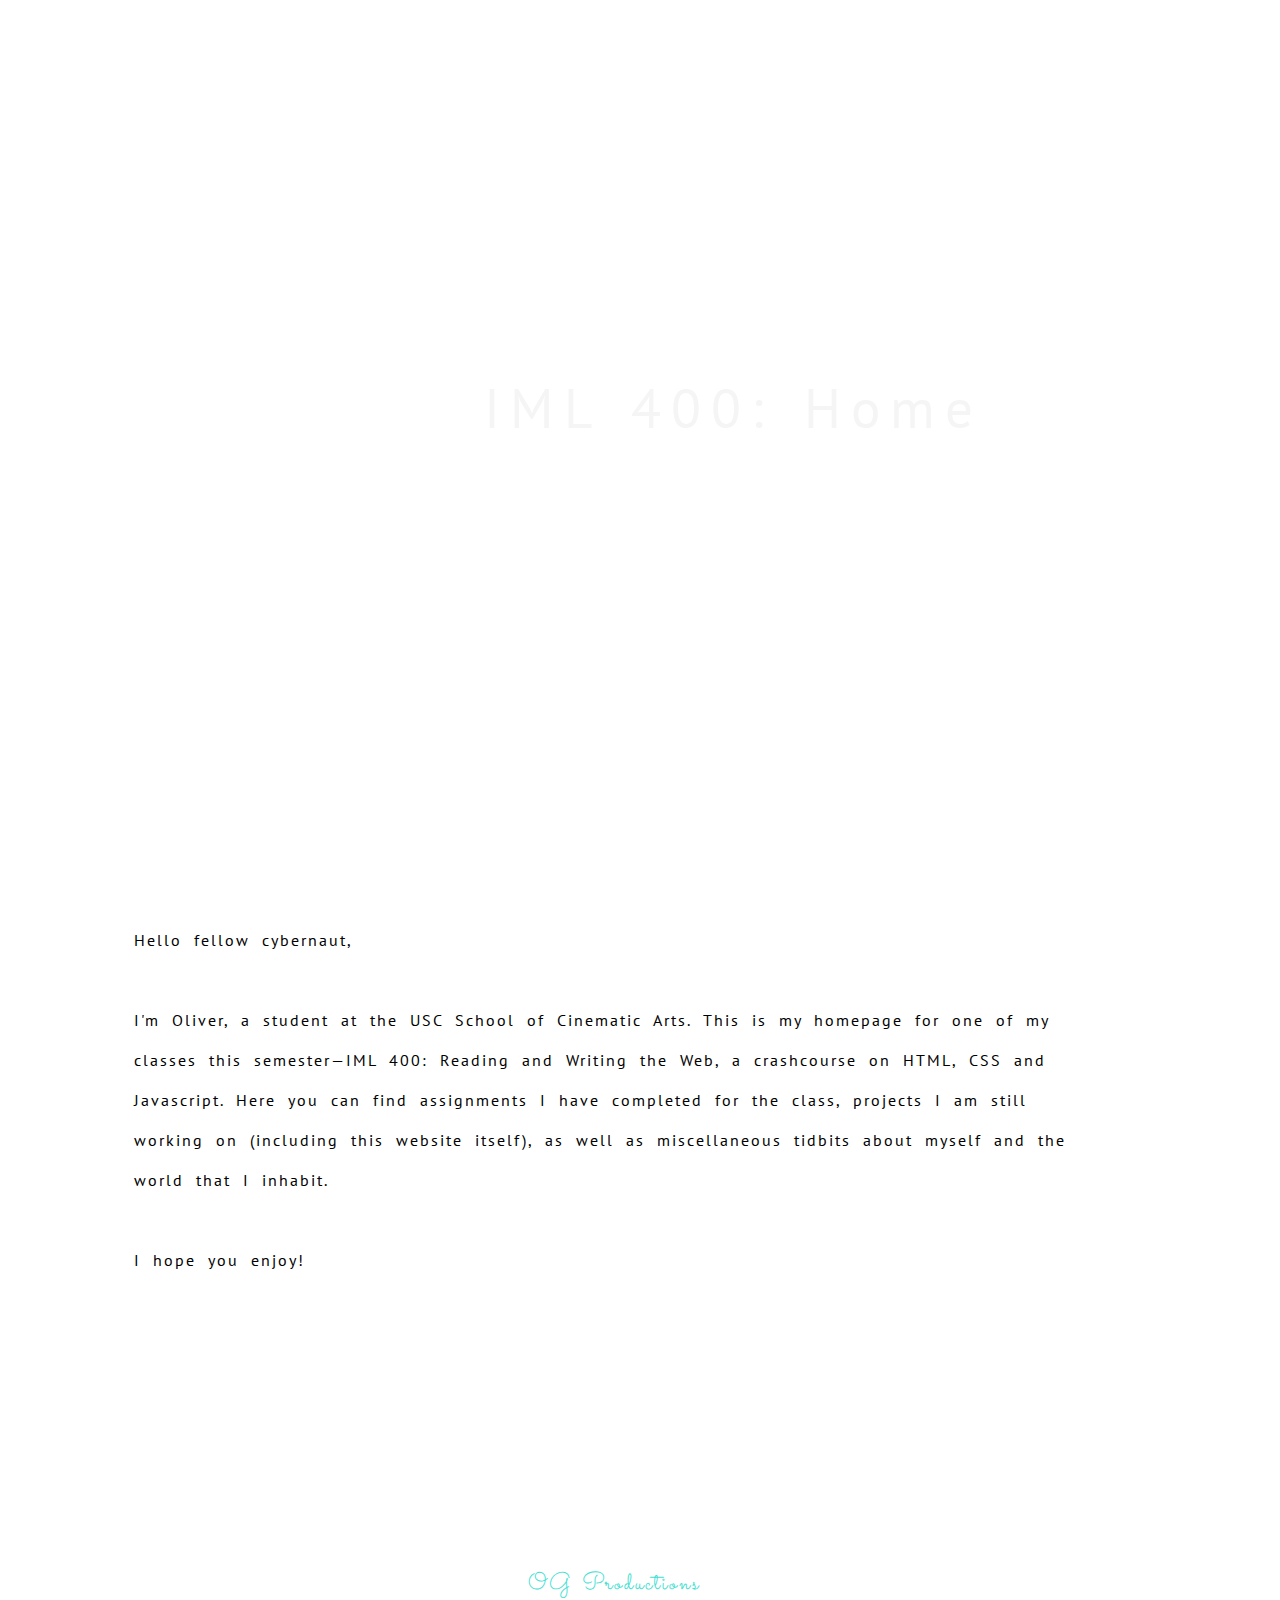
<file: Index.html>
<!DOCTPYE html>
<html>
<head>
    <title> IML 400: Homepage </title>
    
<link href="https://fonts.googleapis.com/css?family=Raleway" rel="stylesheet">
    
    <link href="https://fonts.googleapis.com/css?family=PT+Sans" rel="stylesheet">

    <link href='https://fonts.googleapis.com/css?family=Josefin Sans' rel='stylesheet'>
    
    <link href="https://fonts.googleapis.com/css?family=Nunito" rel="stylesheet">
    

<link href="https://fonts.googleapis.com/css?family=Sacramento" rel="stylesheet">
    
    <link rel="stylesheet" href="style.css">

       
    
    <style> 
       
       div.cover {background-image: url("https://i.imgur.com/OytOdFF.jpg");  width: 110%; height: 90%; margin-top: -8px; margin-left: -8px; margin-right: -8px; background-attachment: fixed;
    background-position: center;
    background-repeat: no-repeat;
    background-size: cover;
       
       }
        
        

        
        
        
 div.cover2 {background-image: url("https://i.imgur.com/KkmTWCA.jpg"); background-repeat: no-repeat; position:sticky; width: 100%; height: 500px; background-attachment: fixed;
    background-position: center;
    background-repeat: no-repeat;
    background-size: cover; margin-left: -9x; margin-right: -9px;
       
       }


        
        
    
    </style>
    
 
    
</head>
    <body>
    
       <div class="cover"> </div>
       
        <div class="nav"> <a href="Index.html" class="navt"> Home </a>   <a href="Index2.html" class="navt"> Assignments </a>  <a href="Index3.html" class="navt"> About </a>   </div>

        
        <div class='OG'>   Oliver Winston Gray
            
            <div class="Ptitle5"> IML 400: Home </div>
        
        </div>
    
        <br>
        
 

 <br> <br>
      
    <p> Hello fellow cybernaut, <br /> 
        <br />
        I'm Oliver, a student at the USC School of Cinematic Arts. This is my homepage for one of my classes this semester&mdash;IML 400: Reading and Writing the Web, a crashcourse on HTML, CSS and Javascript. Here you can find assignments I have completed for the class, projects I am still working on (including this website itself), as well as miscellaneous tidbits about myself and the world that I inhabit. <br> <br> I hope you enjoy! </p>
       
    <br>
    <br>
    
    
     <!--   <div class="cover2"> </div> --> 
        
        
        <br> <br>
        
         <p>  </p>
        
        
        <footer> OG Productions </footer>

</body>
    
    
    
    

</html>
</file>
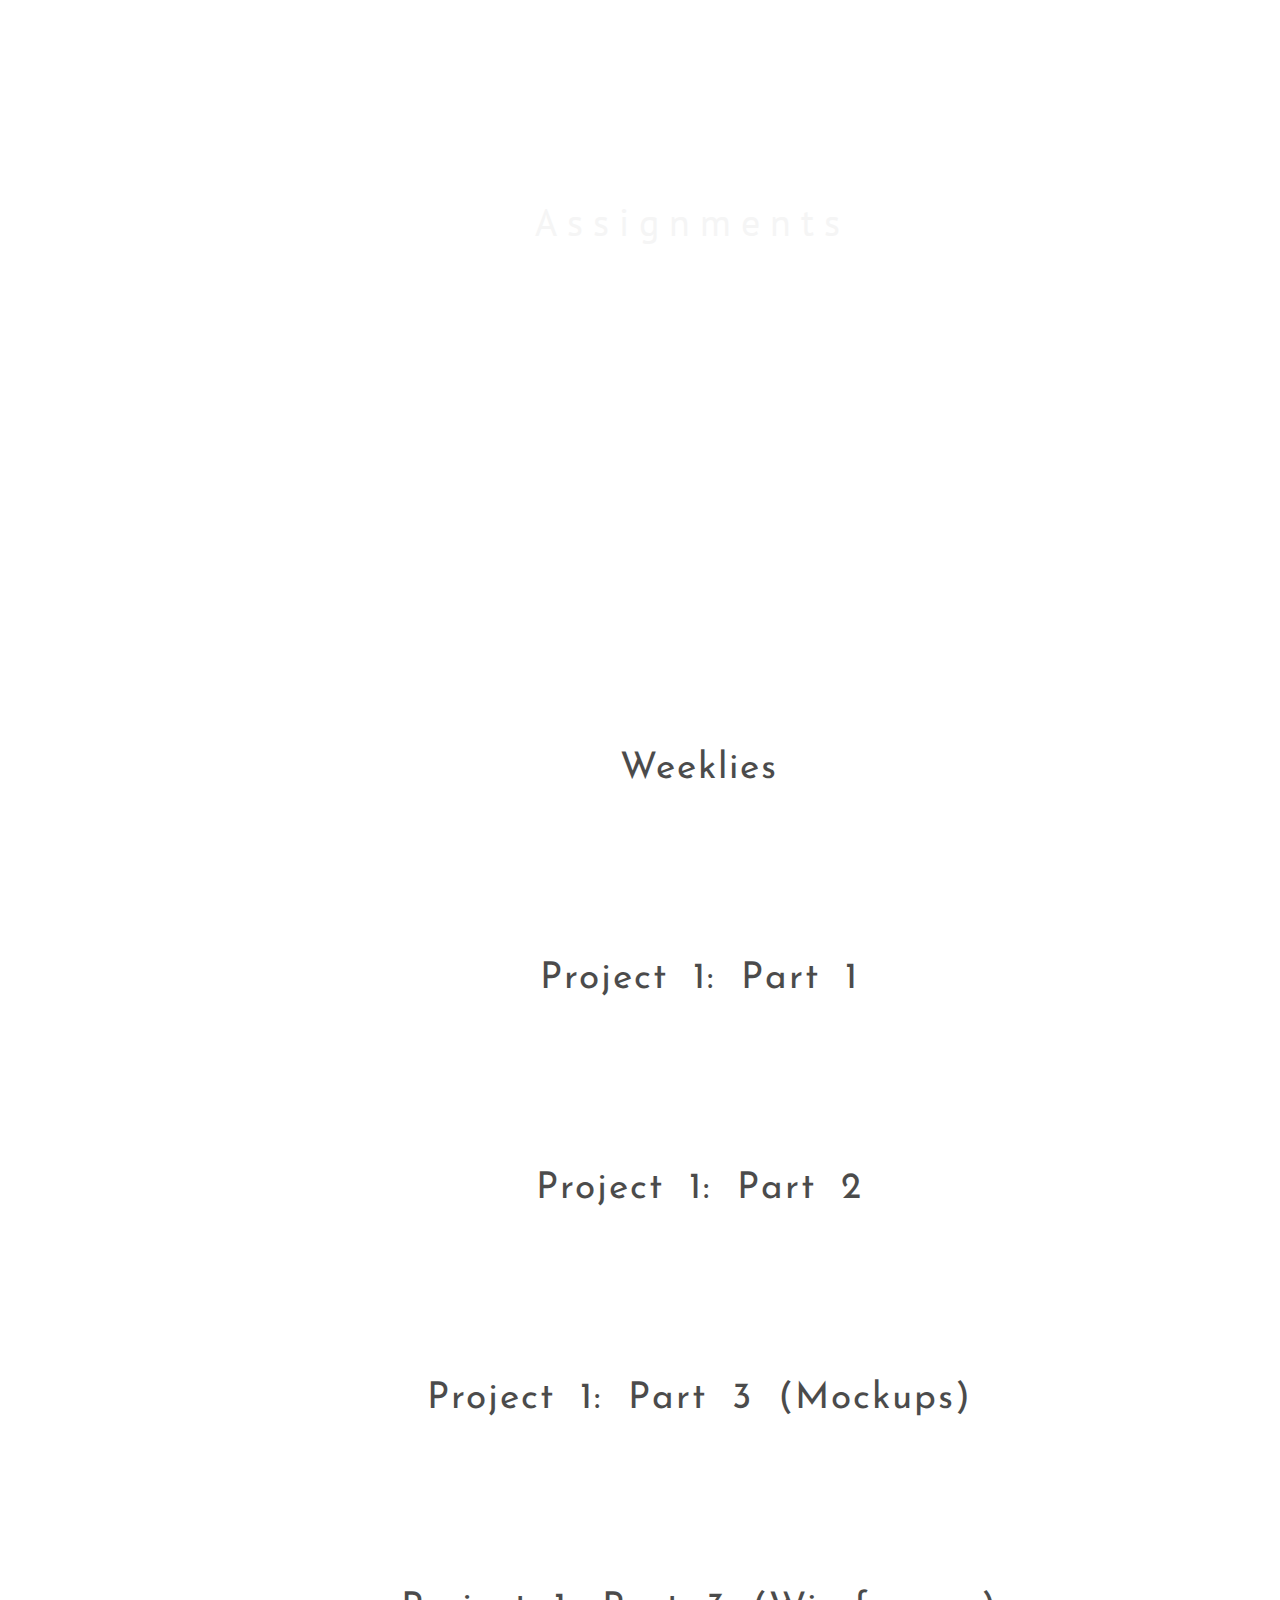
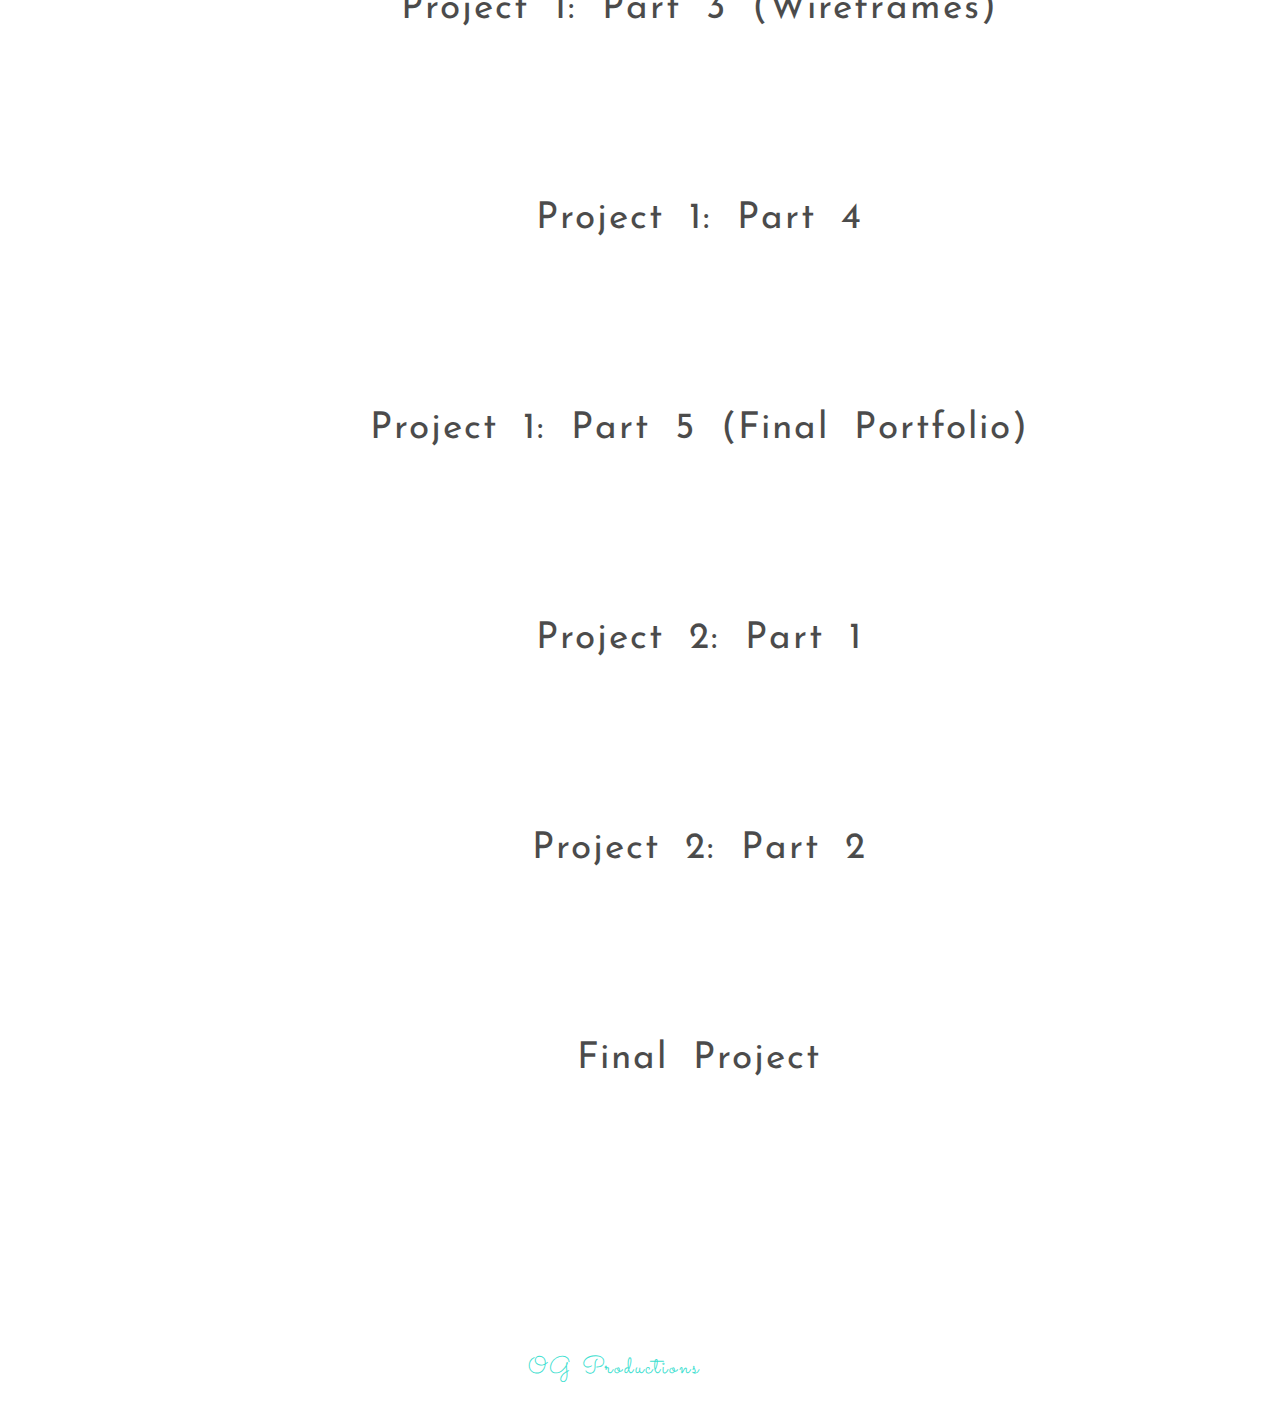
<file: Index2.html>
<!DOCTPYE html>
<html>
<head>
    <title> IML 300: Assignments </title>
    
<link href="https://fonts.googleapis.com/css?family=Raleway" rel="stylesheet">
    
    <link href='https://fonts.googleapis.com/css?family=Josefin Sans' rel='stylesheet'>
    
    <link href="https://fonts.googleapis.com/css?family=Nunito" rel="stylesheet">
    
<link href="https://fonts.googleapis.com/css?family=PT+Sans" rel="stylesheet">

<link href="https://fonts.googleapis.com/css?family=Sacramento" rel="stylesheet">

<link rel="stylesheet" href="style.css">



    
    <style> 
       
       div.cover {background-image: url("https://i.imgur.com/6eYoBvO.jpg");  width: 112%; height: 500px; margin-top: -8px; margin-left: -8px; margin-right: -8px; background-attachment: fixed;
    background-position: center;
    background-repeat: no-repeat;
    background-size: cover;
       
       }
        
        div.space {height: 150px; width: 100%}
        
        .contain {width: 75%;}
       
    </style>
     

    
</head>
    
    <body>
    
       <div class="cover"> </div>
       
        <div class="nav"> <a href="Index.html" class="navt"> Home </a>   <a href="Index2.html" class="navt"> Assignments </a>  <a href="Index3.html" class="navt"> About </a>   </div>

        
        <div class='OG'>   Oliver Winston Gray </div>
            
            <div class="Ptitle4" style="text-align: center;"> Assignments </div>
            
        <div class="space"> </div>
            
       
        <div class="containn">
        
        <div class='Ptitle2'> <a href="https://docs.google.com/document/d/1BVy-9l6DatfmKHCFX35lCb7gJC54X-rcpsTfhoq5zU8/edit?usp=sharing" class='atitletf'> Weeklies </a> </div>  

     <div class='Ptitle2'> <a href="Part1.pdf" class='atitletf'> Project 1: Part 1 </a> </div> 
            
        
        
             <div class='Ptitle2'> <a href="Part2.pdf" class='atitletf'> Project 1: Part 2 </a> </div> 
        
         <div class='Ptitle2'> <a href="Mockups.pdf" class='atitletf'> Project 1: Part 3 (Mockups) </a> </div> 

        
                 <div class='Ptitle2'> <a href="Wireframes.pdf" class='atitletf'> Project 1: Part 3 (Wireframes) </a> </div> 
        

                             <div class='Ptitle2'> <a href="Wireframes.pdf" class='atitletf'> Project 1: Part 4 </a> </div> 
            
             <div class='Ptitle2'> <a href="http://storm.usc.edu/~ogray/PortfolioIML400/pages/Index.html" class='atitletf'> Project 1: Part 5 (Final Portfolio) </a> </div> 

                 <div class='Ptitle2'> <a href="https://docs.google.com/presentation/d/1ddetSSKXCK21YJr6HjCPzFlnUpzL0S_xkRVpSV7_6aA/edit?usp=sharing" class='atitletf'> Project 2: Part 1 </a> </div> 
            
                             <div class='Ptitle2'> <a href="IML400FinalProjConceptDoc.pdf" class='atitletf'> Project 2: Part 2 </a> </div> 


                <div class='Ptitle2'> <a href="https://docs.google.com/document/d/1uK48vwAIb2Em4u6LrglQ1BJm5IPhZ5Qfi28mkSZM07E/edit?usp=sharing" class='atitletf'> Final Project </a> </div> 

        
         
        
         </div>
        
                <br>
        <br>
             
        <div class="space"> </div>
            
            <footer style="margin-right: 25px;">
                
            OG Productions
            </footer>
            
            
        
    </body>

</html>
</file>
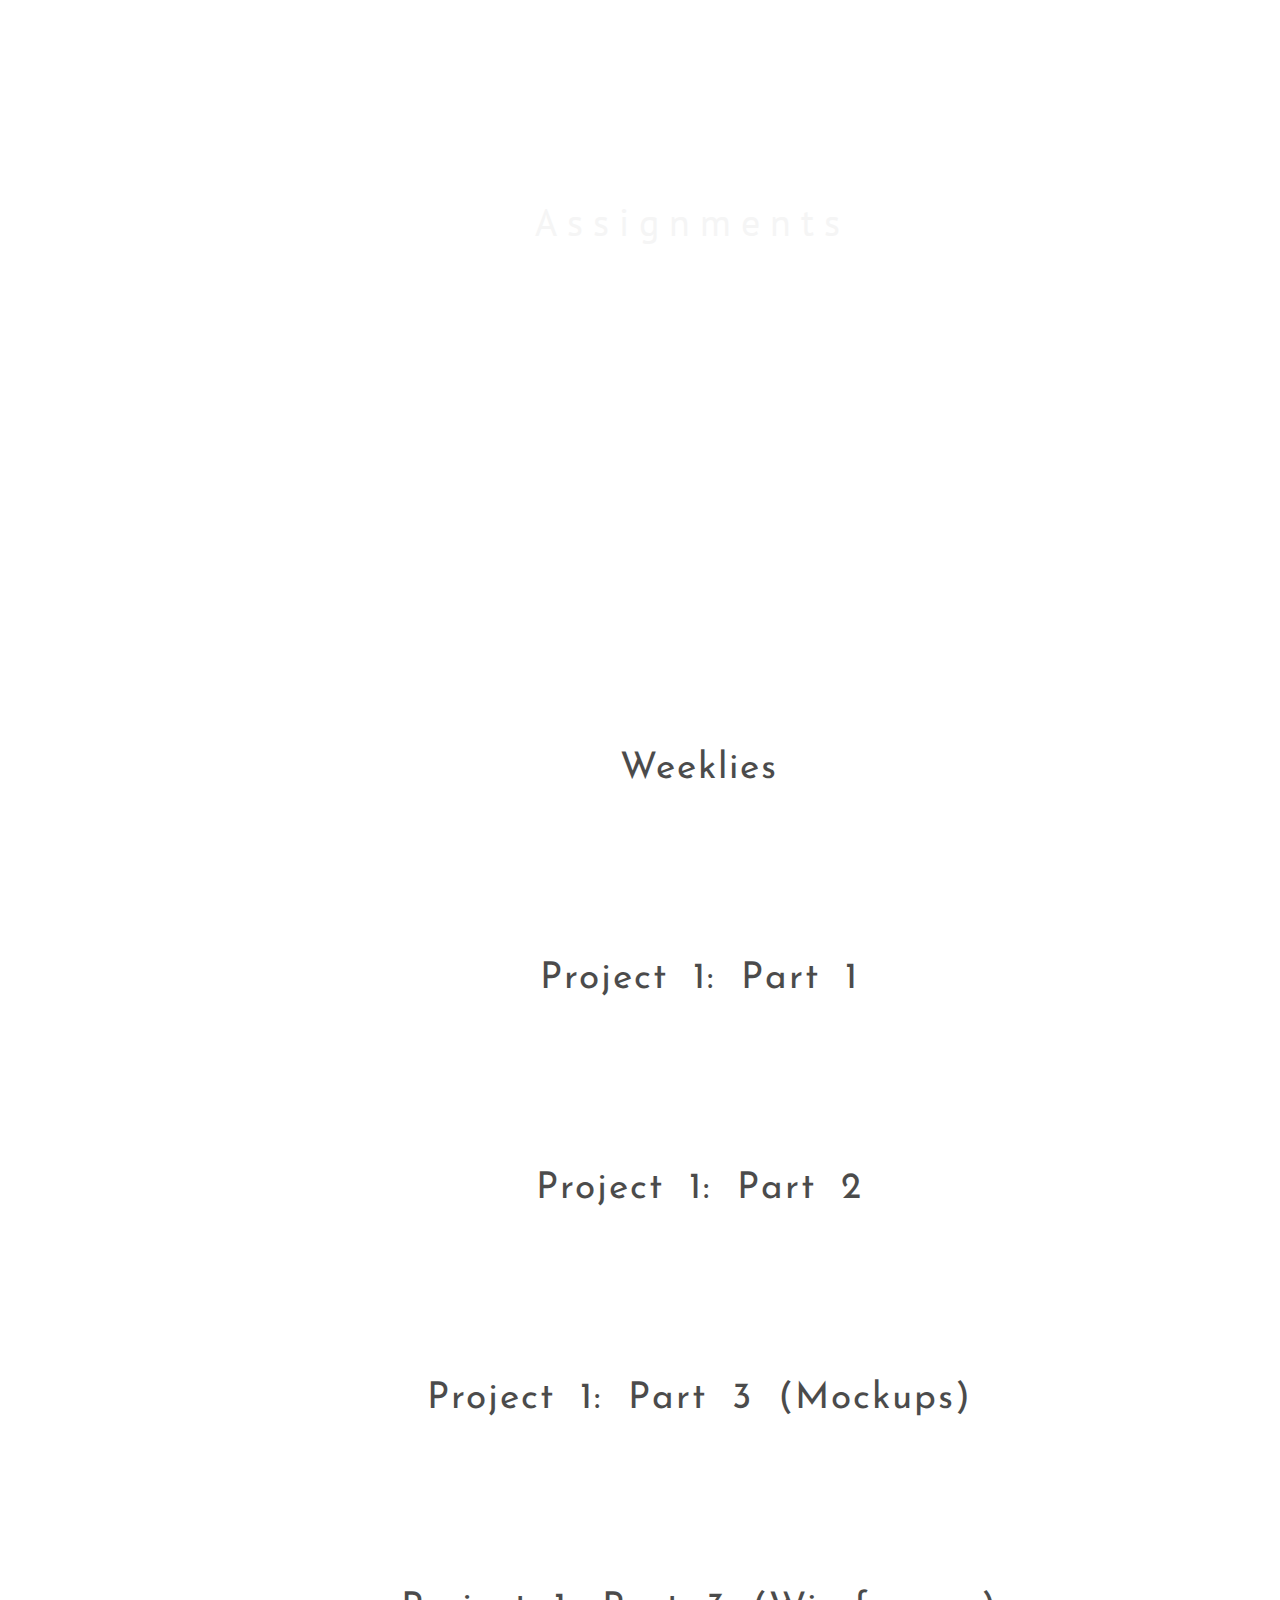
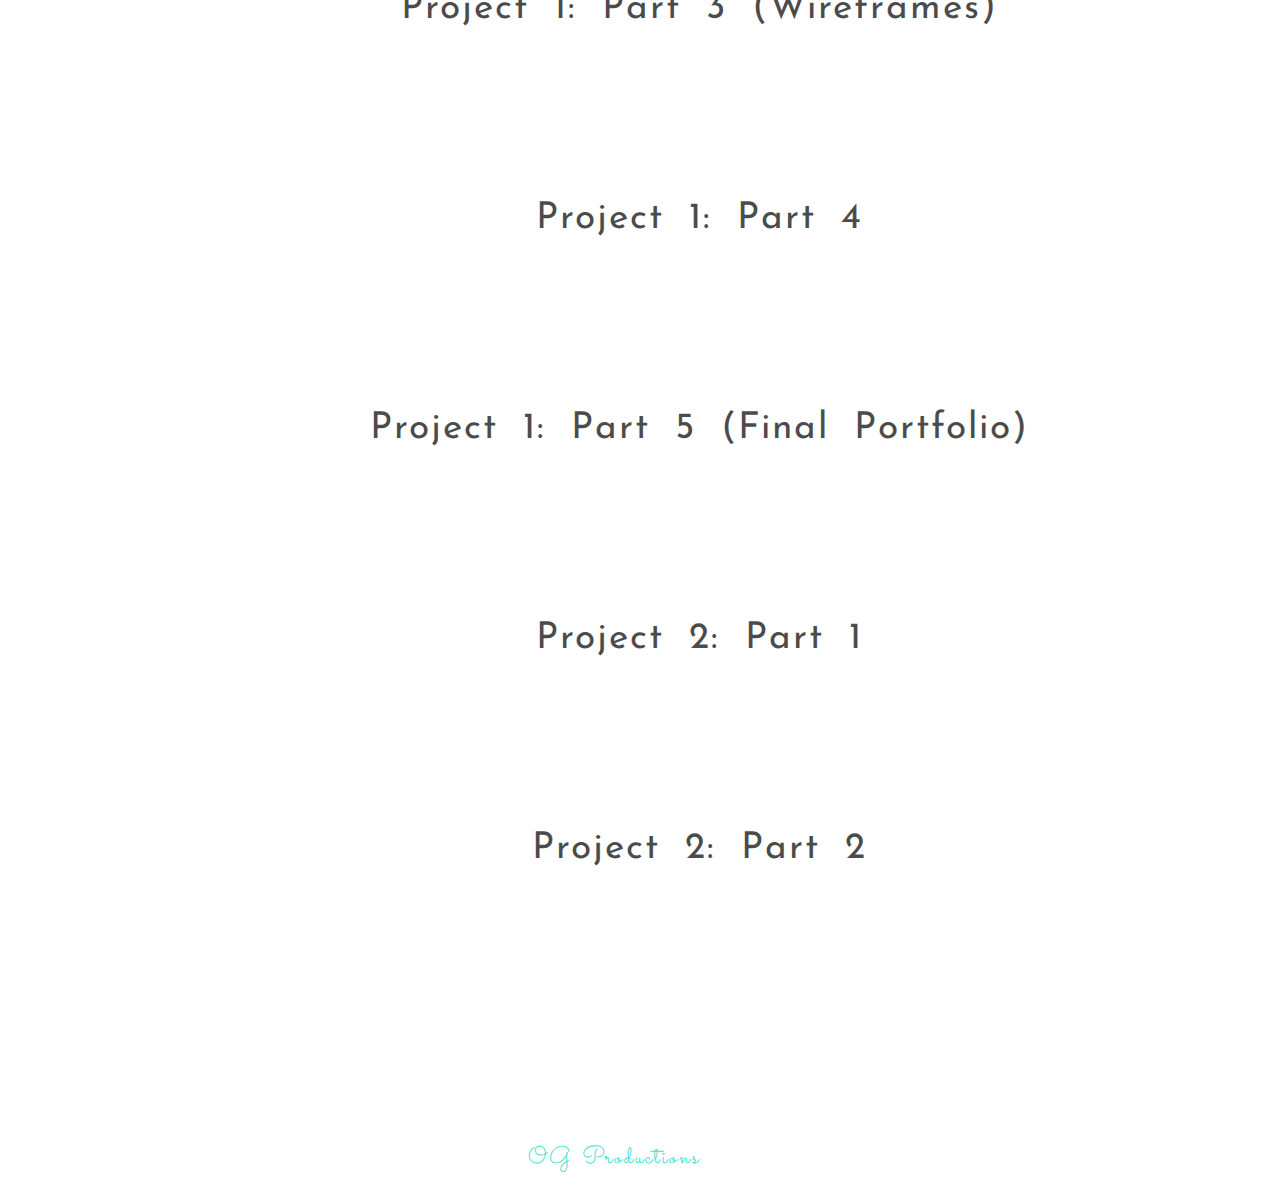
<file: Pages/Index2.html>
<!DOCTPYE html>
<html>
<head>
    <title> IML 300: Assignments </title>
    
<link href="https://fonts.googleapis.com/css?family=Raleway" rel="stylesheet">
    
    <link href='https://fonts.googleapis.com/css?family=Josefin Sans' rel='stylesheet'>
    
    <link href="https://fonts.googleapis.com/css?family=Nunito" rel="stylesheet">
    
<link href="https://fonts.googleapis.com/css?family=PT+Sans" rel="stylesheet">

<link href="https://fonts.googleapis.com/css?family=Sacramento" rel="stylesheet">

    <link rel="stylesheet" href="style2.css">



    
    <style> 
       
       div.cover {background-image: url("https://i.imgur.com/6eYoBvO.jpg");  width: 112%; height: 500px; margin-top: -8px; margin-left: -8px; margin-right: -8px; background-attachment: fixed;
    background-position: center;
    background-repeat: no-repeat;
    background-size: cover;
       
       }
        
        div.space {height: 150px; width: 100%}
        
        .contain {width: 75%;}
       
    </style>
     

    
</head>
    
    <body>
    
       <div class="cover"> </div>
       
        <div class="nav"> <a href="../Index.html" class="navt"> Home </a>   <a href="Index2.html" class="navt"> Assignments </a>   <a href="index3.html" class="navt"> About </a>   </div>

        
        <div class='OG'>   Oliver Winston Gray </div>
            
            <div class="Ptitle4" style="text-align: center;"> Assignments </div>
            
        <div class="space"> </div>
            
       
        <div class="containn">
        
        <div class='Ptitle2'> <a href="https://docs.google.com/document/d/1BVy-9l6DatfmKHCFX35lCb7gJC54X-rcpsTfhoq5zU8/edit?usp=sharing" class='atitletf'> Weeklies </a> </div>  

     <div class='Ptitle2'> <a href="Part1.pdf" class='atitletf'> Project 1: Part 1 </a> </div> 
            
        
        
             <div class='Ptitle2'> <a href="Part2.pdf" class='atitletf'> Project 1: Part 2 </a> </div> 
        
         <div class='Ptitle2'> <a href="Mockups.pdf" class='atitletf'> Project 1: Part 3 (Mockups) </a> </div> 

        
                 <div class='Ptitle2'> <a href="Wireframes.pdf" class='atitletf'> Project 1: Part 3 (Wireframes) </a> </div> 
        

                             <div class='Ptitle2'> <a href="Wireframes.pdf" class='atitletf'> Project 1: Part 4 </a> </div> 
            
             <div class='Ptitle2'> <a href="http://storm.usc.edu/~ogray/PortfolioIML400/pages/Index.html" class='atitletf'> Project 1: Part 5 (Final Portfolio) </a> </div> 

                 <div class='Ptitle2'> <a href="https://docs.google.com/presentation/d/1ddetSSKXCK21YJr6HjCPzFlnUpzL0S_xkRVpSV7_6aA/edit?usp=sharing" class='atitletf'> Project 2: Part 1 </a> </div> 
            
                             <div class='Ptitle2'> <a href="IML400FinalProjConceptDoc.pdf" class='atitletf'> Project 2: Part 2 </a> </div> 


        
         
        
         </div>
        
                <br>
        <br>
             
        <div class="space"> </div>
            
            <footer style="margin-right: 25px;">
                
            OG Productions
            </footer>
            
            
        
    </body>

</html>
</file>
<file: style.css>
/* style.css */


  a:hover{color: aqua;} a:active{color:cornflowerblue;}  
    
  
       
       
      .nav { word-spacing: 23px; display: inline-block; text-align: center;  position: absolute; top: 1px; right: 1px ; color: white; margin-top: 55px; margin-right: 50px; } 
       
               .navt {text-decoration: none; font-family: 'Raleway'; font-size: 1.2vw; color: white; letter-spacing: 5px; } 
        
        
              
               .OG { font-family: 'Josefin Sans'; font-size: 2.5vw; letter-spacing: 5px; word-spacing: 2px; display: inline-block; position: absolute ; width: 200px; height: 300px; top: 2px; left: 2px; color: white; margin-top: 40px ; margin-left: 30px; } 

        .Ptitle { font-family:'PT Sans'; font-size: 55px; letter-spacing: 10px; word-spacing: 6px; display: inline-block ; position: absolute; width: 600px; color: white; text-align: center; margin-top: 75%; top: 10px; padding-top: 170px; margin-left: 350px; } 

   
                        .Ptitle2 { font-family:'PT Sans'; font-size: 42px; letter-spacing: 2px; word-spacing: 11px; display: inline-block; width: 700px; height: 110px; color: black; margin-left: 27%; margin-top: 100px; margin-right: 15%; text-align: center; opacity: .7;} 

        .Ptitle3 { font-family:'PT Sans'; font-size: 55px; letter-spacing: 10px; word-spacing: 6px; display: inline-block ; width: 600px; height: 200; color: white; text-align: center; margin-top: 150px; margin-left: 340px; opacity: .9;} 

        .Ptitle4 { font-family:'PT Sans'; font-size: 3vw; letter-spacing: 10px; word-spacing: 6px; display: inline-block; position: absolute; width: 600px; color: whitesmoke; margin-top: 15%; margin-left: 30%; margin-right: 20%; top: 5px; 
            text-align: center; opacity: .9;} 


        .Ptitle5 { font-family:'PT Sans'; font-size: 55px; letter-spacing: 10px; word-spacing: 6px; display: inline-block; position: absolute; width: 700px; color: whitesmoke; margin-top: 55%; margin-left: 55%; top: 20px; left 20px; padding-top: 200px; padding-left: 150px; padding-right: 50px;
            text-align: center; opacity: .9;} 

            
          .Atitle { font-family: 'Nunito'; letter-spacing: 7px; word-spacing: 8px; font-size: 37px; text-decoration: none; display: inline-block; width: 500px; height: 130px; padding-bottom: 30px; margin-bottom: 90px; text-align: center; margin-left: 300px; margin-right: 200px; }

                       .atitletf {text-decoration: none; font-family: 'Josefin Sans'; font-size: 37px; color: black; } 

    
         p {font-family: 'PT Sans';  font-size: 1.25vw; line-height: 250%; margin-left: 10%; margin-right: 15%; word-spacing: 6px; letter-spacing: 2px; padding-top: 40px; padding-bottom: 40px; margin-top: 30px; margin-bottom: 30px;} 

   p.p2 {font-family: 'PT Sans';  font-size: 20px; line-height: 210%; margin-left: 80px; margin-right: 80px; word-spacing: 5px; letter-spacing: 1px; padding-top: 40px; padding-bottom: 40px; margin-top: 30px; margin-bottom: 30px;} 

  h2 {font-family: 'Nunito'; font-size: 33px; letter-spacing: 3px; word-spacing: 2px; color: black;} 

    
     h3 {font-size: 25px; letter-spacing: 2px; word-spacing: 2px; margin-left: 80px;} 

   h4 {font-family: 'Nunito'; font-size: 26px; letter-spacing: 3px; word-spacing: 2px; color: cyan;} 

    
 h1 {font-family: "Arial Black", Gadget, sans-serif;
        text-align: center; letter-spacing: 4px; word-spacing: 3px; font-size: 40px; border: 8px solid cyan; margin-left: 350px; margin-right: 350px; padding-bottom: 7px; padding-top: 7px;
        }
    
 
    
 footer {font-family: 'Sacramento', cursive; color: turquoise; font-size: 24px; text-align: center; margin-top: 10px; margin-bottom: 18px; padding-bottom: 10px; padding-top: 5px; word-spacing: 3px; letter-spacing: 2px; margin-left: 40%; margin-right: 30%; width: 200px; }
</file>
<file: Pages/style2.css>
/* style.css */


  a:hover{color: aqua;} a:active{color:cornflowerblue;}  
    
  
       
    
       .nav {text-decoration: none; font-family: 'Raleway'; font-size: 1.2vw; letter-spacing: 5px; word-spacing: 23px; display: inline-block; text-align: center;  position: absolute; top: 1px; right: 1px ; color: white; margin-top: 55px; margin-right: 50px; } 
       
               .navt {text-decoration: none; font-family: 'Raleway'; font-size: 1.2vw; color: white; } 
        
        
        
        
        
               .OG { font-family: 'Josefin Sans'; font-size: 2.5vw; letter-spacing: 5px; word-spacing: 2px; display: inline-block; position: absolute ; width: 200px; height: 300px; top: 2px; left: 2px; color: white; margin-top: 40px ; margin-left: 30px; } 

        .Ptitle { font-family:'PT Sans'; font-size: 55px; letter-spacing: 10px; word-spacing: 6px; display: inline-block ; width: 600px; height: 200; color: white; text-align: center; margin-top: 150px; margin-left: 300px;} 
        
                        .Ptitle2 { font-family:'PT Sans'; font-size: 42px; letter-spacing: 2px; word-spacing: 11px; display: inline-block; width: 700px; height: 110px; color: black; margin-left: 27%; margin-top: 100px; margin-right: 15%; text-align: center; opacity: .7;} 

        .Ptitle3 { font-family:'PT Sans'; font-size: 55px; letter-spacing: 10px; word-spacing: 6px; display: inline-block ; width: 600px; height: 200; color: white; text-align: center; margin-top: 150px; margin-left: 340px; opacity: .9;} 

        .Ptitle4 { font-family:'PT Sans'; font-size: 3vw; letter-spacing: 10px; word-spacing: 6px; display: inline-block; position: absolute; width: 600px; color: whitesmoke; margin-top: 15%; margin-left: 30%; margin-right: 20%; top: 5px; 
            text-align: center; opacity: .9;} 


            
          .Atitle { font-family: 'Nunito'; letter-spacing: 7px; word-spacing: 8px; font-size: 37px; text-decoration: none; display: inline-block; width: 500px; height: 130px; padding-bottom: 30px; margin-bottom: 90px; text-align: center; margin-left: 300px; margin-right: 200px; }

                       .atitletf {text-decoration: none; font-family: 'Josefin Sans'; font-size: 37px; color: black; } 

    
          p {font-family: 'PT Sans';  font-size: 1.6vw; line-height: 250%; margin-left: 30%; margin-right: 25%; word-spacing: 6px; letter-spacing: 2px; padding-top: 40px; padding-bottom: 40px; margin-top: 30px; margin-bottom: 30px;} 

         p.p2 {font-family: 'PT Sans';  font-size: 20px; line-height: 210%; margin-left: 80px; margin-right: 80px; word-spacing: 5px; letter-spacing: 1px; padding-top: 40px; padding-bottom: 40px; margin-top: 30px; margin-bottom: 30px;} 


   h2 {font-family: 'Nunito'; font-size: 33px; letter-spacing: 3px; word-spacing: 2px; color: black;} 


     h3 {font-size: 25px; letter-spacing: 2px; word-spacing: 2px; margin-left: 80px;} 

   h4 {font-family: 'Nunito'; font-size: 26px; letter-spacing: 3px; word-spacing: 2px; color: cyan;} 

    
 h1 {font-family: "Arial Black", Gadget, sans-serif;
        text-align: center; letter-spacing: 4px; word-spacing: 3px; font-size: 40px; border: 8px solid cyan; margin-left: 350px; margin-right: 350px; padding-bottom: 7px; padding-top: 7px;
        }
    
 
    
 footer {font-family: 'Sacramento', cursive; color: turquoise; font-size: 24px; text-align: center; margin-top: 10px; margin-bottom: 18px; padding-bottom: 10px; padding-top: 5px; word-spacing: 3px; letter-spacing: 2px; margin-left: 40%; margin-right: 30%; width: 200px; }
</file>
